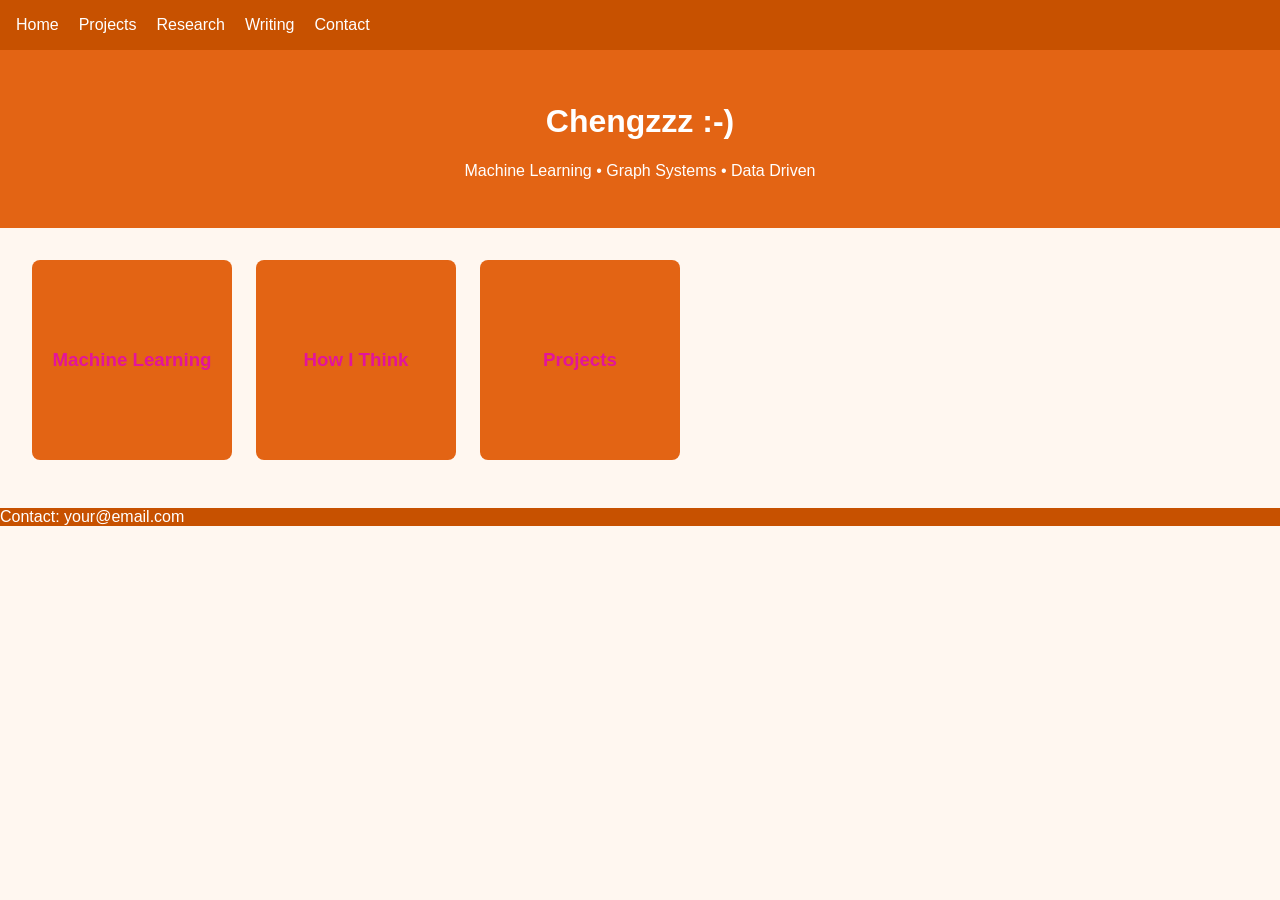
<file: index.html>
<!DOCTYPE html>
<html lang="en">
<head>
    <meta charset="UTF-8">
    <meta name="viewport" content="width=device-width, initial-scale=1.0">
    <title>Chengzzz :-) </title>
    <link rel="stylesheet" href="style.css">
</head>
<body>
<nav>
    <ul>
        <li><a href="index.html">Home</a></li>
        <li><a href="projects.html">Projects</a></li>
        <li><a href="research.html">Research</a></li>
        <li><a href="writing.html">Writing</a></li>
        <li><a href="contact.html">Contact</a></li>
    </ul>
</nav>

<header>
    <h1>Chengzzz :-) </h1>
    <p>Machine Learning • Graph Systems • Data Driven</p>
</header>

<div class="cards-container">

    <div class="card">
        <div class="card-inner">
            <div class="card-front">
                <h3>Machine Learning</h3>
            </div>
            <div class="card-back">
                <p>I design and build intelligent systems that learn from complex,
                structured data. My work focuses on bridging theory and application—
                particularly in machine learning, graph-based models, and financial systems.</p>
            </div>
        </div>
    </div>

    <div class="card">
        <div class="card-inner">
            <div class="card-front">
                <h3>How I Think</h3>
            </div>
            <div class="card-back">
                <p>I approach problems by first understanding the structure of the system,
                then designing models that capture relationships rather than just patterns.</p>
            </div>
        </div>
    </div>

    <div class="card">
        <div class="card-inner">
            <div class="card-front">
                <h3>Projects</h3>
            </div>
            <div class="card-back">
                <ul>
                    <li>Recommender System (Graph-Based)</li>
                    <li>Transaction Classification Pipeline</li>
                    <li>Quant Research Models</li>
                </ul>
            </div>
        </div>
    </div>

</div>

<footer>
    <p>Contact: your@email.com</p>
</footer>
</body>
</html>
</file>
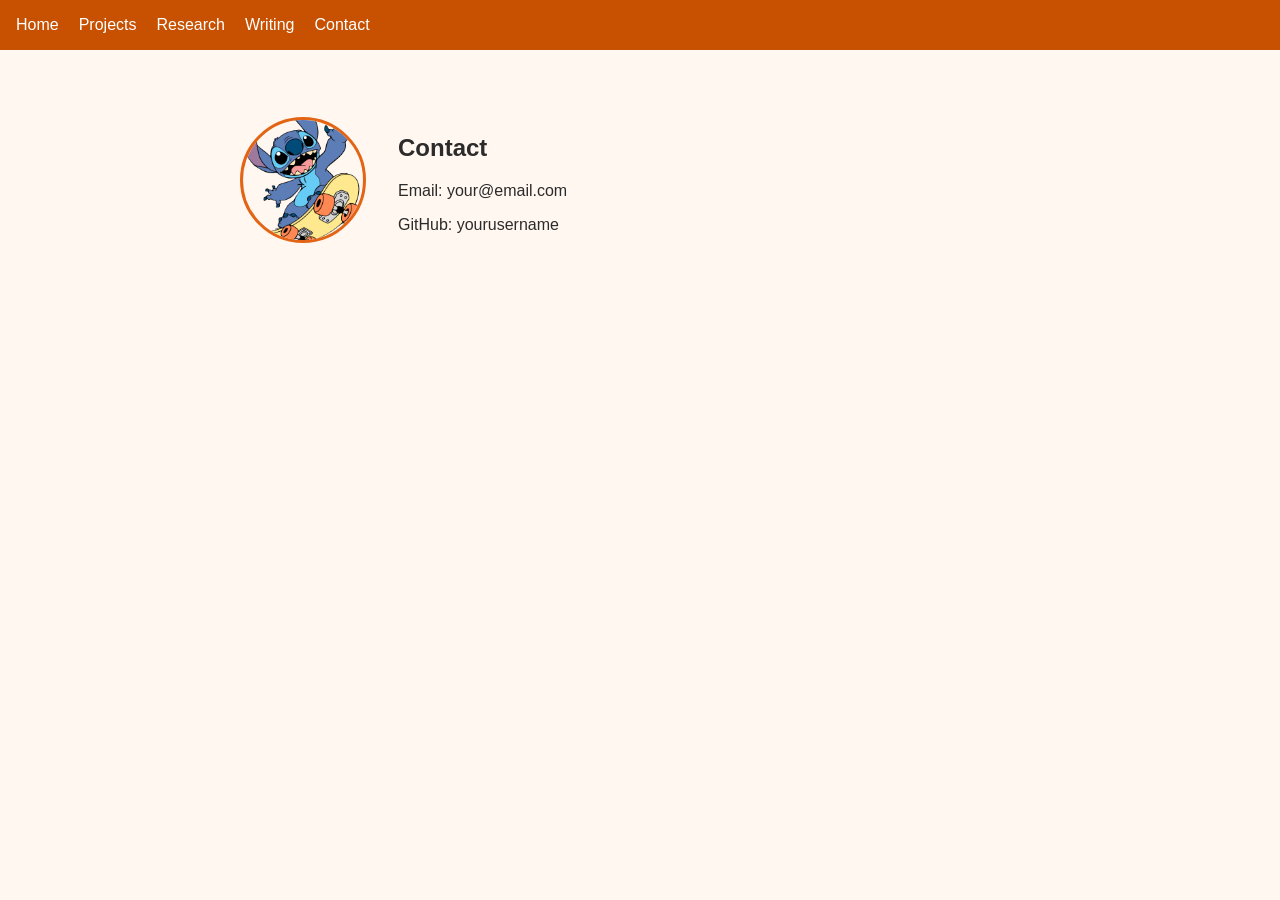
<file: contact.html>
<!DOCTYPE html>
<html lang="en">
<head>
    <meta charset="UTF-8">
    <meta name="viewport" content="width=device-width, initial-scale=1.0">
    <title>Contact</title>
    <link rel="stylesheet" href="style.css">
</head>
<body>

<nav>
    <ul>
        <li><a href="index.html">Home</a></li>
        <li><a href="projects.html">Projects</a></li>
        <li><a href="research.html">Research</a></li>
        <li><a href="writing.html">Writing</a></li>
        <li><a href="contact.html">Contact</a></li>
    </ul>
</nav>

<section class="contact-container">

    <div class="profile-section">
        <img src="assets/profile.png" alt="Profile Picture" class="profile-img">
    </div>

    <div class="contact-info">
        <h1>Contact</h1>
        <p>Email: your@email.com</p>
        <p>GitHub: yourusername</p>
    </div>

</section>

</body>
</html>
</file>
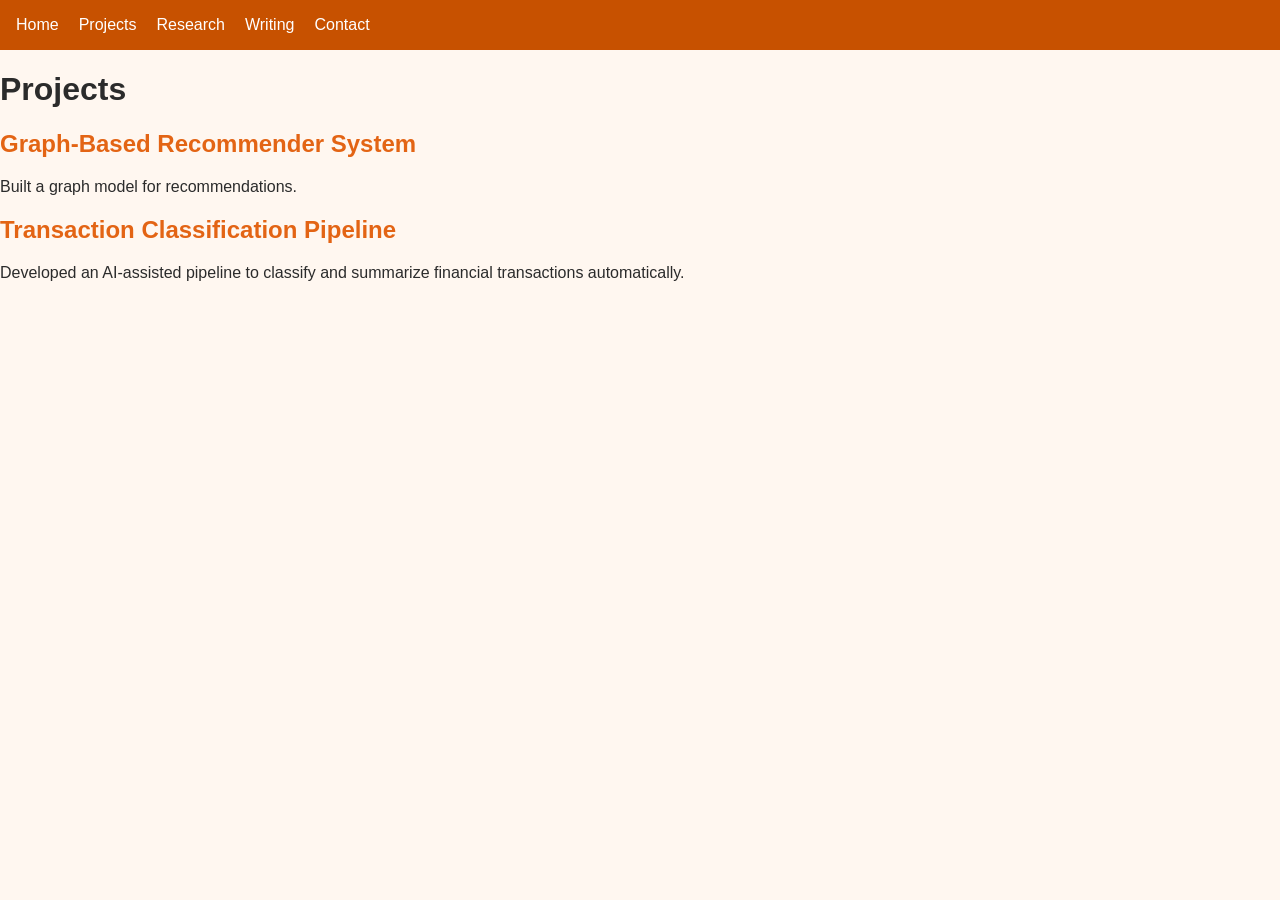
<file: projects.html>
<html lang="en">
<head>
    <meta charset="UTF-8">
    <meta name="viewport" content="width=device-width, initial-scale=1.0">
    <title>Chengzzz :-) </title>
    <link rel="stylesheet" href="style.css">
</head>

<nav>
    <ul>
        <li><a href="index.html">Home</a></li>
        <li><a href="projects.html">Projects</a></li>
        <li><a href="research.html">Research</a></li>
        <li><a href="writing.html">Writing</a></li>
        <li><a href="contact.html">Contact</a></li>
    </ul>
</nav>
    
<h1>Projects</h1>

<div>
    <h2>Graph-Based Recommender System</h2>
    <p>
        Built a graph model for recommendations.
    </p>
</div>

<div>
    <h2>Transaction Classification Pipeline</h2>
    <p>
        Developed an AI-assisted pipeline to classify and summarize
        financial transactions automatically.
    </p>
</div>
</file>
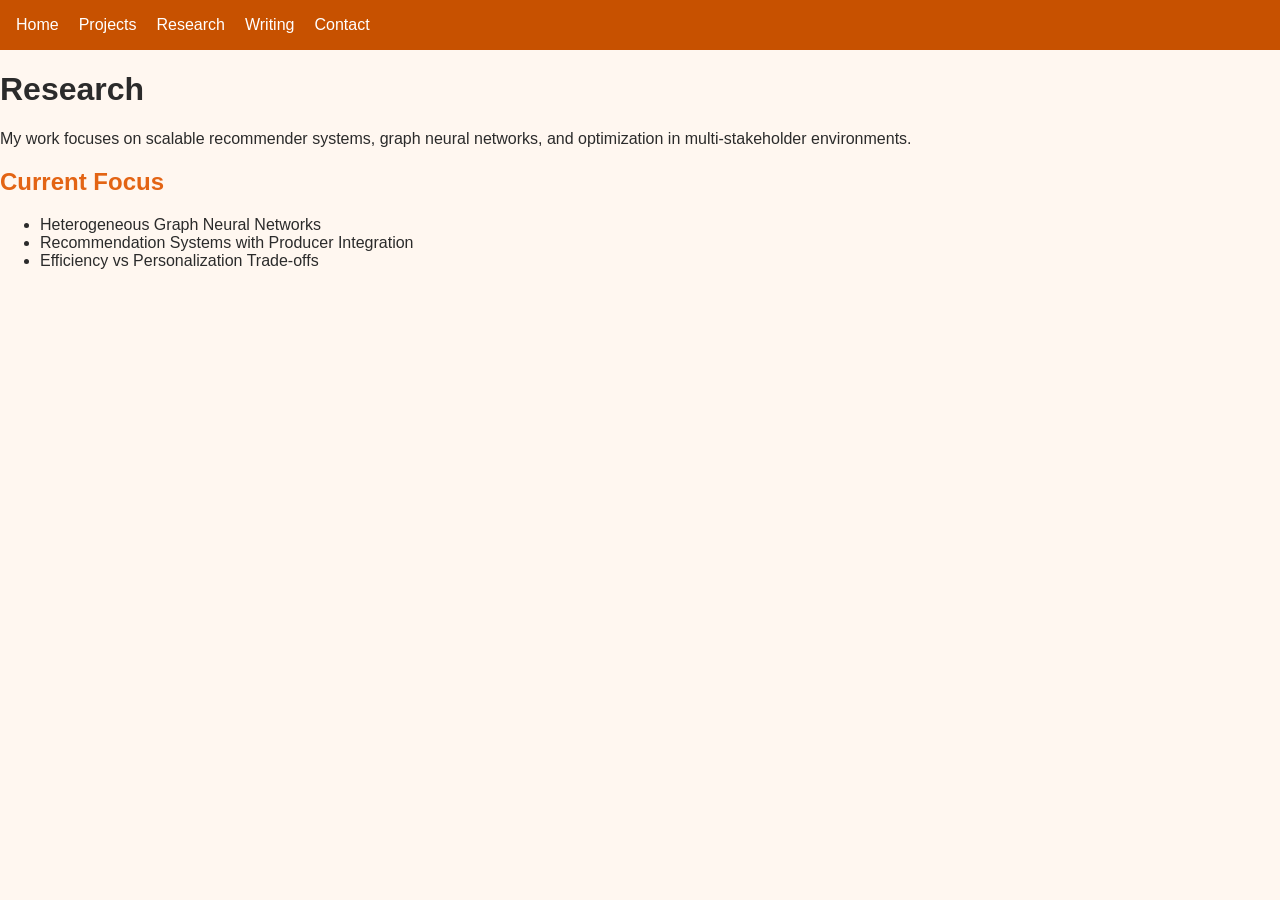
<file: research.html>
<head>
    <meta charset="UTF-8">
    <meta name="viewport" content="width=device-width, initial-scale=1.0">
    <title>Contact</title>
    <link rel="stylesheet" href="style.css">
</head>
<body>

<nav>
    <ul>
        <li><a href="index.html">Home</a></li>
        <li><a href="projects.html">Projects</a></li>
        <li><a href="research.html">Research</a></li>
        <li><a href="writing.html">Writing</a></li>
        <li><a href="contact.html">Contact</a></li>
    </ul>
</nav>

<h1>Research</h1>

<p>
My work focuses on scalable recommender systems, graph neural networks,
and optimization in multi-stakeholder environments.
</p>

<h2>Current Focus</h2>
<ul>
    <li>Heterogeneous Graph Neural Networks</li>
    <li>Recommendation Systems with Producer Integration</li>
    <li>Efficiency vs Personalization Trade-offs</li>
</ul>
</file>
<file: style.css>
body {
    font-family: Arial, sans-serif;
    margin: 0;
    background-color: #fff7f0;
    color: #2b2b2b;
}

header {
    background-color: #e36414;
    color: white;
    text-align: center;
    padding: 2rem;
}

nav {
    background-color: #c75100;
    padding: 1rem;
}

nav a {
    color: white;
    text-decoration: none;
}

nav ul {
    list-style: none;
    padding: 0;
    margin: 0;
    display: flex;
}

nav ul li {
    margin-right: 20px;
}

h2 {
    color: #e36414;
}

h3{color: #e3149b;}

footer {
    background-color: #c75100;
    color: white;
}

.contact-container {
    display: flex;
    align-items: center;
    gap: 2rem;
    max-width: 800px;
    margin: 3rem auto;
    padding: 1rem;
}

.profile-section {
    flex-shrink: 0;
}

.profile-img {
    width: 120px;
    height: 120px;
    object-fit: cover;
    border-radius: 50%; /* THIS makes it a circle */
    border: 3px solid #e36414;
}


.card {
    width: 200px;
    height: 200px;
    perspective: 1000px;
    cursor: pointer;
}

.card-inner {
    width: 100%;
    height: 100%;
    position: relative;
    transform-style: preserve-3d;
    transition: transform 0.6s ease;
}

.card:hover .card-inner {
    transform: rotateY(180deg);
}

.card-front, .card-back {
    position: absolute;
    width: 100%;
    height: 100%;
    backface-visibility: hidden;
    display: flex;
    align-items: center;
    justify-content: center;
    padding: 1rem;
    box-sizing: border-box;
    border-radius: 8px;
    text-align: center;
}

.card-front {
    background-color: #e36414;
    color: white;
}

.card-back {
    background-color: #c75100;
    color: white;
    transform: rotateY(180deg);
}

.cards-container {
    display: flex;
    gap: 1.5rem;
    flex-wrap: wrap;
    padding: 2rem;
}
</file>
